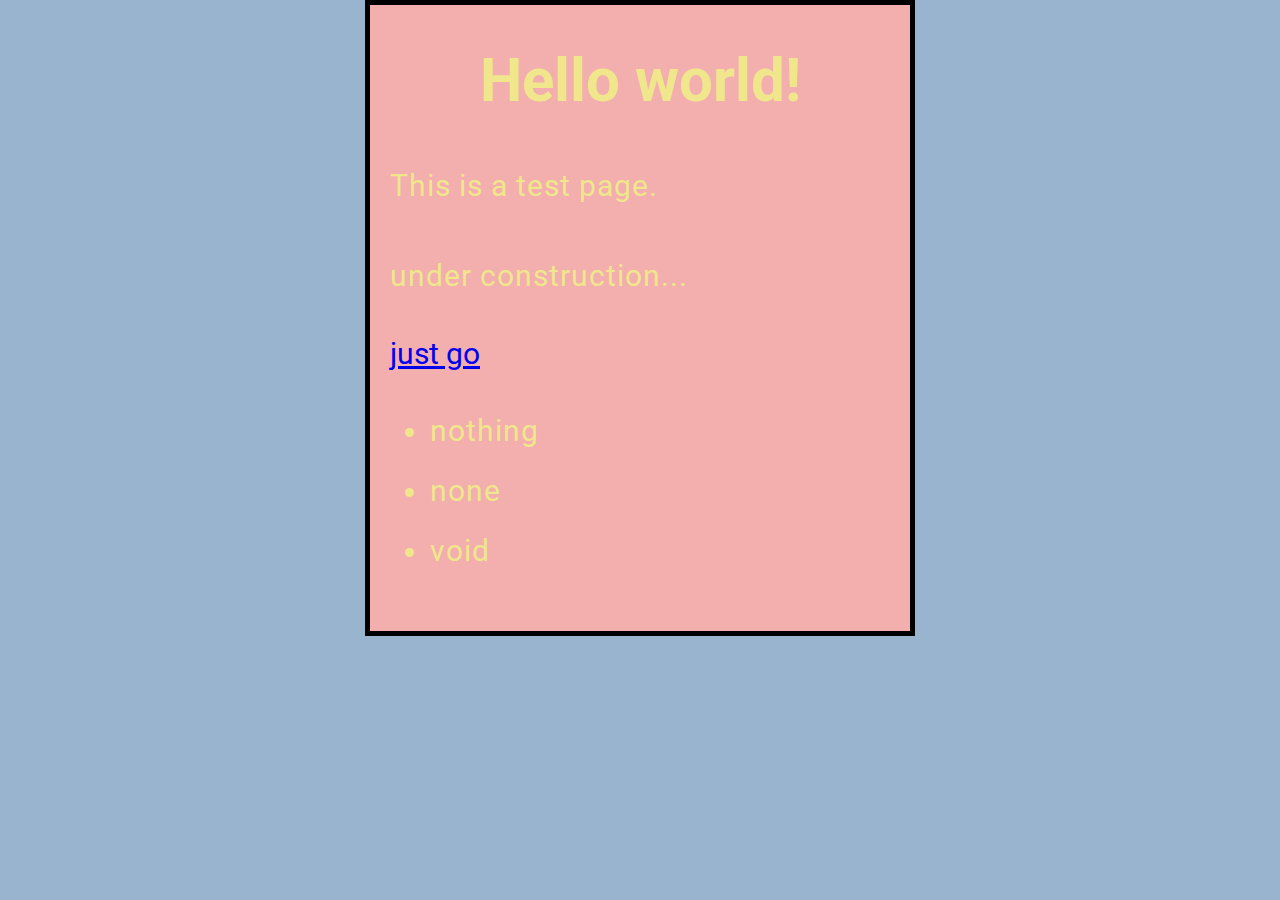
<file: index.html>
<!DOCTYPE html>
<html>
	<head>
		<meta charset="utf-8">
		<title>Fernweh|website</title>
		<link rel="shortcut icon" href="images/favicon.jpeg" type="image/x-icon">
		<link href="styles/style.css" rel="stylesheet">
		<link href="https://fonts.googleapis.com/css2?family=Roboto:wght@300&display=swap" rel="stylesheet">
		<script src="scripts/main.js" defer></script>
	</head>
	<body>
		<h1>emmmm</h1>
		<p>This is a test page.</p>
		<p>under construction...</p>
		<a href="http://www.google.com" title="go" target="_blank">just go</a>
		<ul>
			<li>nothing</li>
			<li>none</li>
			<li>void</li>
		</ul>
	</body>
</html>
</file>
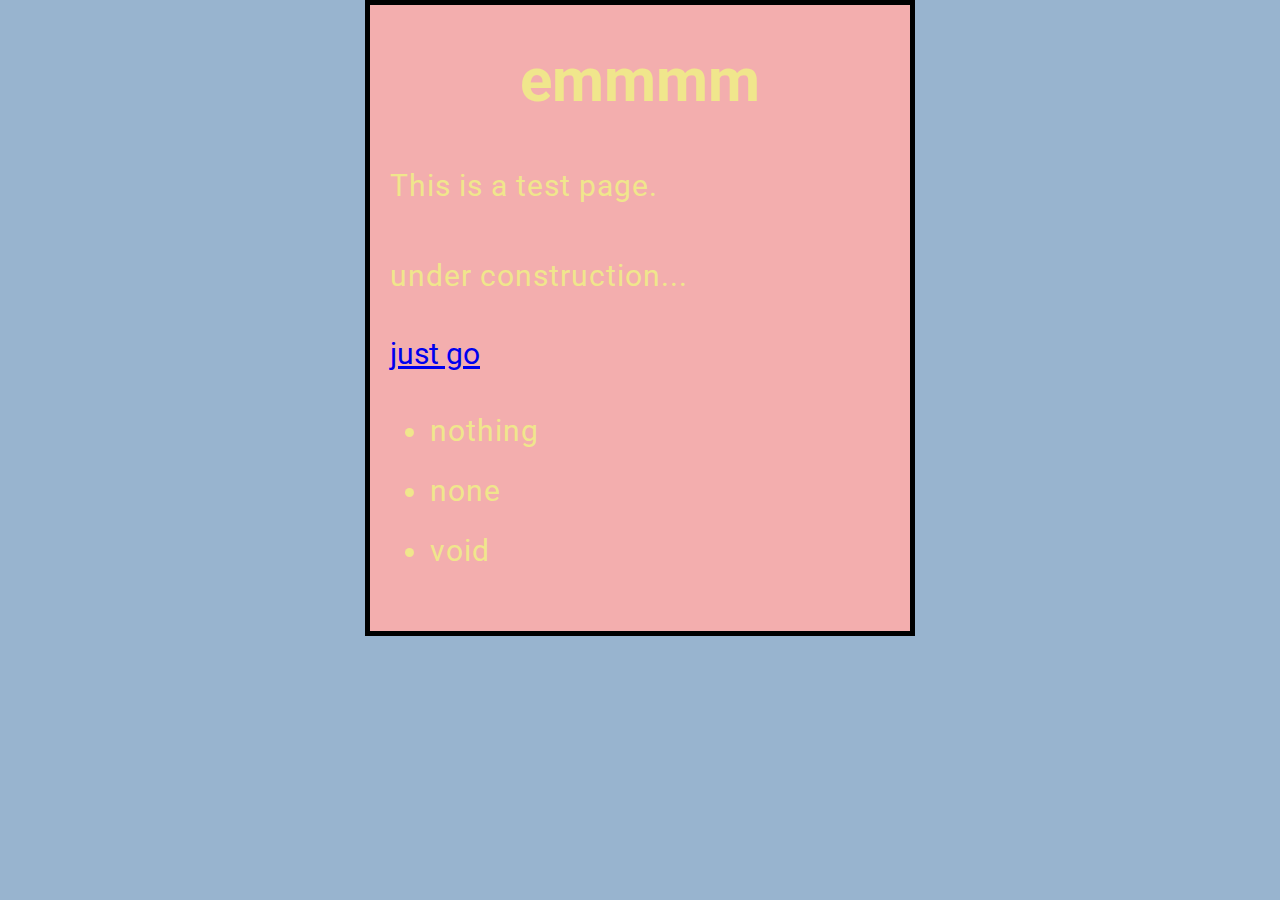
<file: index2.html>
<!DOCTYPE html>
<html>
	<head>
		<meta charset="utf-8">
		<title>Fernweh|website</title>
		<link rel="shortcut icon" href="images/favicon2.jpeg" type="image/x-icon">
		<link href="styles/style.css" rel="stylesheet">
		<link href="https://fonts.googleapis.com/css2?family=Roboto:wght@300&display=swap" rel="stylesheet">
	</head>
	<body>
		<h1>emmmm</h1>
		<p>This is a test page.</p>
		<p>under construction...</p>
		<a href="http://www.google.com" title="go" target="_blank">just go</a>
		<ul>
			<li>nothing</li>
			<li>none</li>
			<li>void</li>
		</ul>
	</body>
</html>
</file>
<file: styles/style.css>
html {
	font-size: 30px;
	font-family: 'Roboto', sans-serif;
	background-color: #98b4cf;

}
body {
	width: 500px;
    text-shadow:0px 5px 5px 5px grey;
	color:khaki;
    display:blueviolet;
	margin: 0 auto;
	background-color: #f3aeae;
	padding: 0 20px 20px 20px;
	border: 5px solid black;
}
h1 {
	font-size: 60px;
	text-align: center;
}
p, li {
	font-size: 30px;
	line-height: 2;
	letter-spacing: 1px;
}
</file>
